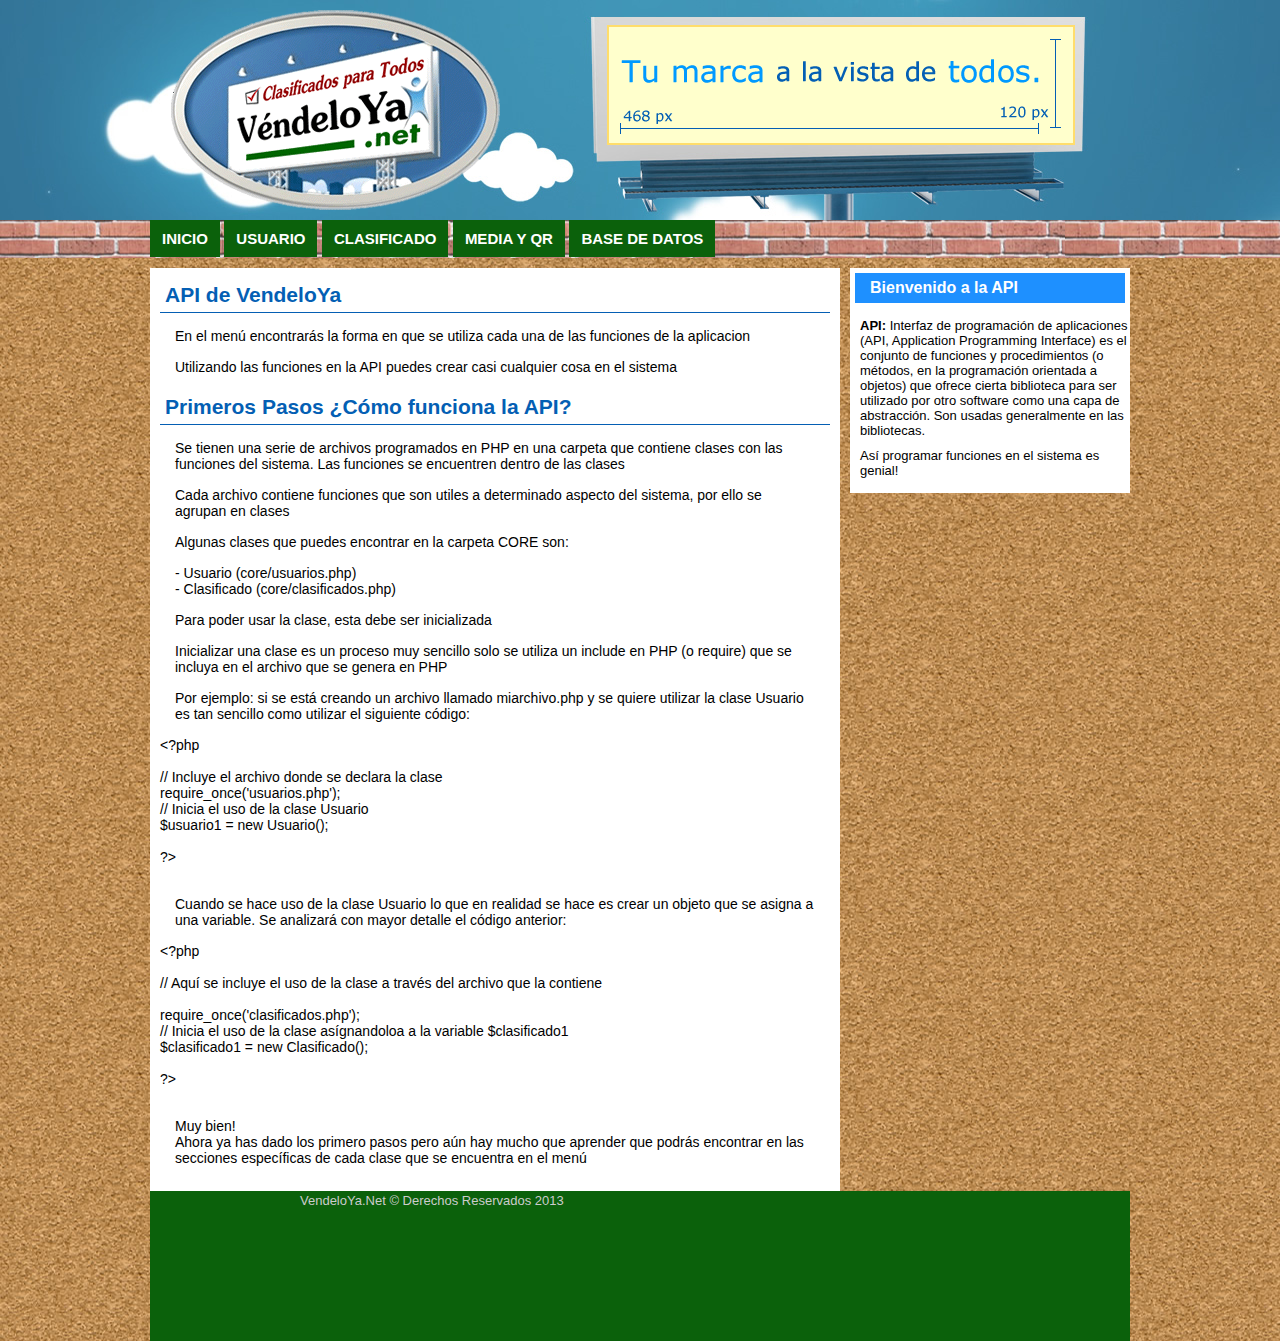
<file: manual/index.html>
<!DOCTYPE html>
<html>
<head>
<meta http-equiv="Content-Type" content="text/html;charset=iso-8859-1" />
<title>Documentaci�n - Clasificados para todos! </title>
<link type="text/css" rel="stylesheet" href="../css/style.css"/>
<script src="https://google-code-prettify.googlecode.com/svn/loader/run_prettify.js?lang=php&skin=sunburst"></script>
</head>
<body>
<div id="wrapper">
	<div id="header">
		<div class="center">
			<div id="logo"><img src="../media/template/vendeloyalogo.png"></div>
			<div id="banners"><img src="../media/b468x120.gif"></div>
		</div><!-- .center -->

	</div><!-- #header -->
	
	<div id="roof">
		
			<div id="menu">
				<a href="index.html">INICIO</a>
				<a href="usuario.html">USUARIO</a>
				<a href="clasificado.html">CLASIFICADO</a>
				<a href="qr.html">MEDIA Y QR</a>
				<a href="bd.html">BASE DE DATOS</a>
			</div> <!-- #menu -->
		
	</div>
	
	<div id="clear"></div>
	
	<div id="container">
		<div id="center_container">
			<div id="content">
				<h2>API de VendeloYa</h2>				
				<p>En el men� encontrar�s la forma en que se utiliza cada una de las funciones de la aplicacion</p>
				
				<p>Utilizando las funciones en la API puedes crear casi cualquier cosa en el sistema</p>
				
				<h2>Primeros Pasos �C�mo funciona la API?</h2>
				
				<p>Se tienen una serie de archivos programados en PHP en una carpeta que contiene clases con las funciones del sistema. Las funciones se encuentren dentro de las clases</p>
				
				<p>Cada archivo contiene funciones que son utiles a determinado aspecto del sistema, por ello se agrupan en clases</p>
				
				<p>Algunas clases que puedes encontrar en la carpeta CORE son:</p>
				
				<p>
				- Usuario (core/usuarios.php)<br>
				- Clasificado (core/clasificados.php)
				</p>
				
				<p>Para poder usar la clase, esta debe ser inicializada</p>
				
				<p>Inicializar una clase es un proceso muy sencillo solo se utiliza un include en PHP (o require) que se incluya en el archivo que se genera en PHP</p>
				
				<p>Por ejemplo: si se est� creando un archivo llamado miarchivo.php y se quiere utilizar la clase Usuario es tan sencillo como utilizar el siguiente c�digo:</p>
				
				<pre class="prettyprint lang-php" id="PHP">
&lt;?php

// Incluye el archivo donde se declara la clase
require_once('usuarios.php');
// Inicia el uso de la clase Usuario
$usuario1 = new Usuario();

?&gt;
				</pre>
				
				<p>Cuando se hace uso de la clase Usuario lo que en realidad se hace es crear un objeto que se asigna a una variable. Se analizar� con mayor detalle el c�digo anterior:</p>
				
				<pre class="prettyprint lang-php" id="PHP">
&lt;?php

// Aqu� se incluye el uso de la clase a trav�s del archivo que la contiene

require_once('clasificados.php');
// Inicia el uso de la clase as�gnandoloa a la variable $clasificado1
$clasificado1 = new Clasificado();

?&gt;
				</pre>
				
				<p>Muy bien!<br>
				Ahora ya has dado los primero pasos pero a�n hay mucho que aprender que podr�s encontrar en las secciones espec�ficas de cada clase que se encuentra en el men�</p>
				
			</div> <!-- #content -->
			<div id="sidebar">
			<div id="title">Bienvenido a la API</div>
					<ul>
						<li><b>API: </b> Interfaz de programaci�n de aplicaciones (API, Application Programming Interface) es el conjunto de funciones y procedimientos (o m�todos, en la programaci�n orientada a objetos) que ofrece cierta biblioteca para ser utilizado por otro software como una capa de abstracci�n. Son usadas generalmente en las bibliotecas.</li>
						<li>As� programar funciones en el sistema es genial!</li>
					</ul>				
			</div> <!-- #sidebar -->
		</div> <!-- #center_conatiner -->
	</div> <!-- #container -->
	
			<div id="clear"></div>	
	
	<div id="footer">
		<div id="center_footer">
			<span>VendeloYa.Net &copy; Derechos Reservados 2013</span>
		</div> <!-- #center_footer -->
	</div> <!-- #footer -->

</div> <!-- #wrapper -->
</body>
</html>
</file>
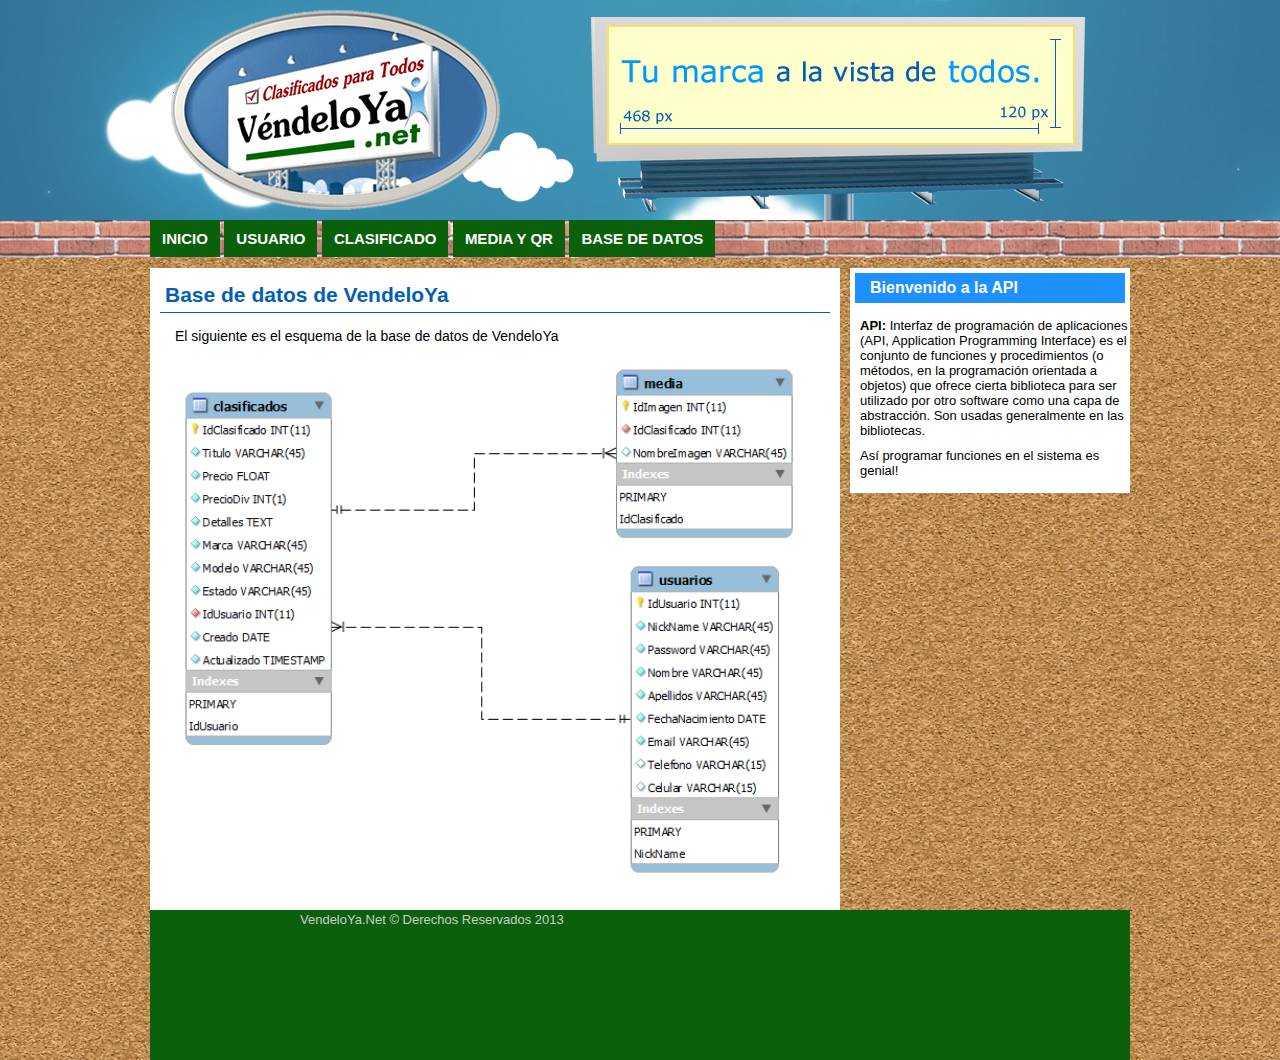
<file: manual/bd.html>
<!DOCTYPE html>
<html>
<head>
<meta http-equiv="Content-Type" content="text/html;charset=iso-8859-1" />
<title>Documentaci�n - Clasificados para todos! </title>
<link type="text/css" rel="stylesheet" href="../css/style.css"/>
<script src="https://google-code-prettify.googlecode.com/svn/loader/run_prettify.js?lang=php&skin=sunburst"></script>
</head>
<body>
<div id="wrapper">
	<div id="header">
		<div class="center">
			<div id="logo"><img src="../media/template/vendeloyalogo.png"></div>
			<div id="banners"><img src="../media/b468x120.gif"></div>
		</div><!-- .center -->

	</div><!-- #header -->
	
	<div id="roof">
		
			<div id="menu">
				<a href="index.html">INICIO</a>
				<a href="usuario.html">USUARIO</a>
				<a href="clasificado.html">CLASIFICADO</a>
				<a href="qr.html">MEDIA Y QR</a>
				<a href="bd.html">BASE DE DATOS</a>
			</div> <!-- #menu -->
		
	</div>
	
	<div id="clear"></div>
	
	<div id="container">
		<div id="center_container">
			<div id="content">
				<h2>Base de datos de VendeloYa</h2>				
				<p>El siguiente es el esquema de la base de datos de VendeloYa</p>
				
				<p><img src="db-vendeloya.png" border="0" width="98%"/></p>
				
			</div> <!-- #content -->
			<div id="sidebar">
			<div id="title">Bienvenido a la API</div>
					<ul>
						<li><b>API: </b> Interfaz de programaci�n de aplicaciones (API, Application Programming Interface) es el conjunto de funciones y procedimientos (o m�todos, en la programaci�n orientada a objetos) que ofrece cierta biblioteca para ser utilizado por otro software como una capa de abstracci�n. Son usadas generalmente en las bibliotecas.</li>
						<li>As� programar funciones en el sistema es genial!</li>
					</ul>				
			</div> <!-- #sidebar -->
		</div> <!-- #center_conatiner -->
	</div> <!-- #container -->
	
			<div id="clear"></div>	
	
	<div id="footer">
		<div id="center_footer">
			<span>VendeloYa.Net &copy; Derechos Reservados 2013</span>
		</div> <!-- #center_footer -->
	</div> <!-- #footer -->

</div> <!-- #wrapper -->
</body>
</html>
</file>
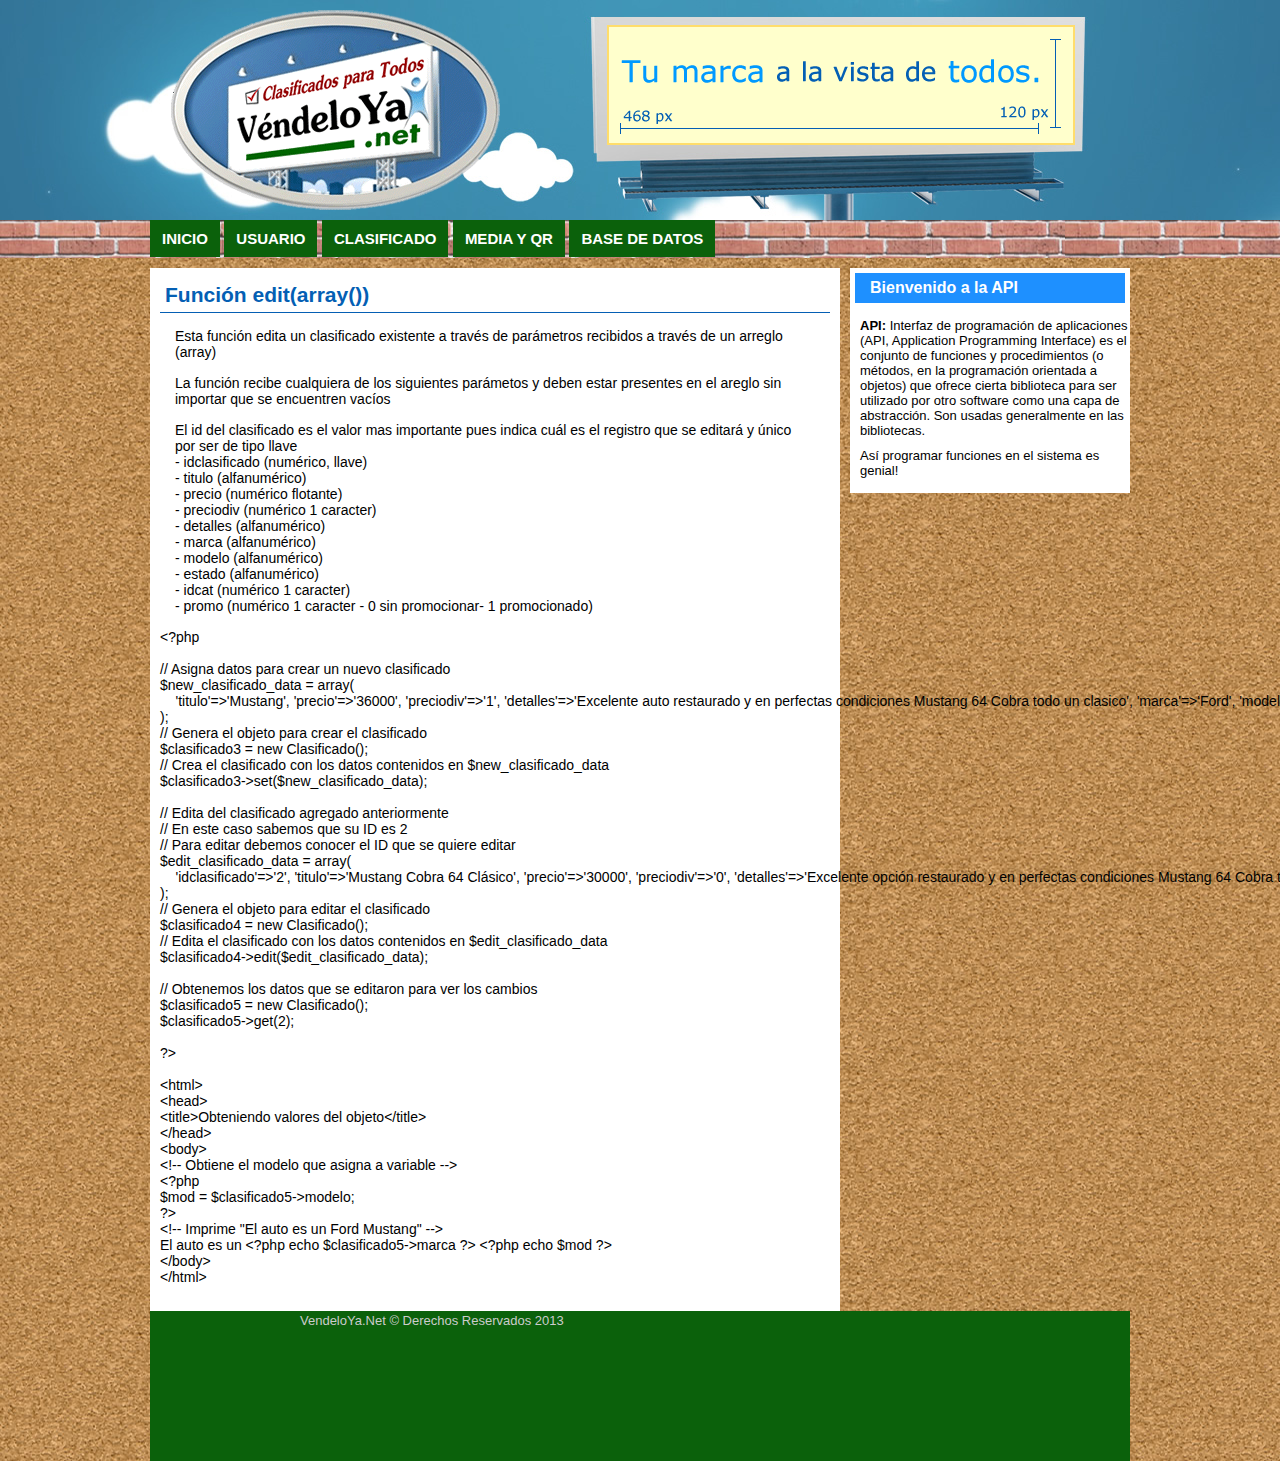
<file: manual/clasificado.html>
<!DOCTYPE html>
<html>
<head>
<meta http-equiv="Content-Type" content="text/html;charset=iso-8859-1" />
<title>Documentaci�n - Clasificados para todos! </title>
<link type="text/css" rel="stylesheet" href="../css/style.css"/>
<script src="https://google-code-prettify.googlecode.com/svn/loader/run_prettify.js?lang=php&skin=sunburst"></script>
</head>
<body>
<div id="wrapper">
	<div id="header">
		<div class="center">
			<div id="logo"><img src="../media/template/vendeloyalogo.png"></div>
			<div id="banners"><img src="../media/b468x120.gif"></div>
		</div><!-- .center -->

	</div><!-- #header -->
	
	<div id="roof">
		
			<div id="menu">
				<a href="index.html">INICIO</a>
				<a href="usuario.html">USUARIO</a>
				<a href="clasificado.html">CLASIFICADO</a>
				<a href="qr.html">MEDIA Y QR</a>
				<a href="bd.html">BASE DE DATOS</a>
			</div> <!-- #menu -->
		
	</div>
	
	<div id="clear"></div>
	
	<div id="container">
		<div id="center_container">
			<div id="content">
				<h2>Funci�n edit(array())</h2>				
				<p>Esta funci�n edita un clasificado existente a trav�s de par�metros recibidos a trav�s de un arreglo (array)</p>
				
				<p>La funci�n recibe cualquiera de los siguientes par�metos y deben estar presentes en el areglo sin importar que se encuentren vac�os</p>
				
				<p class="prettyprint">El id del clasificado es el valor mas importante pues indica cu�l es el registro que se editar� y �nico por ser de tipo llave<br>
				- idclasificado (num�rico, llave)<br>
				- titulo (alfanum�rico)<br>
				- precio (num�rico flotante)<br>
				- preciodiv (num�rico 1 caracter)<br>
				- detalles (alfanum�rico)<br>
				- marca (alfanum�rico)<br>
				- modelo (alfanum�rico)<br>
				- estado (alfanum�rico)<br>
				- idcat (num�rico 1 caracter)<br>
				- promo (num�rico 1 caracter - 0 sin promocionar- 1 promocionado)</p>
				
				<pre class="prettyprint lang-php" id="PHP">
&lt;?php

// Asigna datos para crear un nuevo clasificado 
$new_clasificado_data = array(
    'titulo'=&gt;'Mustang', 'precio'=&gt;'36000', 'preciodiv'=&gt;'1', 'detalles'=&gt;'Excelente auto restaurado y en perfectas condiciones Mustang 64 Cobra todo un clasico', 'marca'=&gt;'Ford', 'modelo'=&gt;'Mustang', 'estado'=&gt;'1964', 'idcat'=&gt;'3', 'promo'=&gt;'0' 'idusuario'=&gt;'3', 'nombreimagen'=&gt;'mustang64.jpg'
);
// Genera el objeto para crear el clasificado
$clasificado3 = new Clasificado();
// Crea el clasificado con los datos contenidos en $new_clasificado_data
$clasificado3-&gt;set($new_clasificado_data);

// Edita del clasificado agregado anteriormente
// En este caso sabemos que su ID es 2
// Para editar debemos conocer el ID que se quiere editar
$edit_clasificado_data = array(
    'idclasificado'=&gt;'2', 'titulo'=&gt;'Mustang Cobra 64 Cl&aacute;sico', 'precio'=&gt;'30000', 'preciodiv'=&gt;'0', 'detalles'=&gt;'Excelente opci&oacute;n restaurado y en perfectas condiciones Mustang 64 Cobra todo un clasico', 'marca'=&gt;'Ford', 'modelo'=&gt;'Mustang Cobra', 'estado'=&gt;'1964', 'idcat'=&gt;'3', 'promo'=&gt;'0'
);
// Genera el objeto para editar el clasificado
$clasificado4 = new Clasificado();
// Edita el clasificado con los datos contenidos en $edit_clasificado_data
$clasificado4-&gt;edit($edit_clasificado_data);

// Obtenemos los datos que se editaron para ver los cambios
$clasificado5 = new Clasificado();
$clasificado5-&gt;get(2);

?&gt;

&lt;html&gt;
&lt;head&gt;
&lt;title&gt;Obteniendo valores del objeto&lt;/title&gt;
&lt;/head&gt;
&lt;body&gt;
&lt;!-- Obtiene el modelo que asigna a variable --&gt;
&lt;?php
$mod = $clasificado5-&gt;modelo;
?&gt;
&lt;!-- Imprime &quot;El auto es un Ford Mustang&quot; --&gt;
El auto es un &lt;?php echo $clasificado5-&gt;marca ?&gt; &lt;?php echo $mod ?&gt;
&lt;/body&gt;
&lt;/html&gt;	
				</pre>
				
			</div> <!-- #content -->
			<div id="sidebar">
			<div id="title">Bienvenido a la API</div>
					<ul>
						<li><b>API: </b> Interfaz de programaci�n de aplicaciones (API, Application Programming Interface) es el conjunto de funciones y procedimientos (o m�todos, en la programaci�n orientada a objetos) que ofrece cierta biblioteca para ser utilizado por otro software como una capa de abstracci�n. Son usadas generalmente en las bibliotecas.</li>
						<li>As� programar funciones en el sistema es genial!</li>
					</ul>				
			</div> <!-- #sidebar -->
		</div> <!-- #center_conatiner -->
	</div> <!-- #container -->
	
			<div id="clear"></div>	
	
	<div id="footer">
		<div id="center_footer">
			<span>VendeloYa.Net &copy; Derechos Reservados 2013</span>
		</div> <!-- #center_footer -->
	</div> <!-- #footer -->

</div> <!-- #wrapper -->
</body>
</html>
</file>
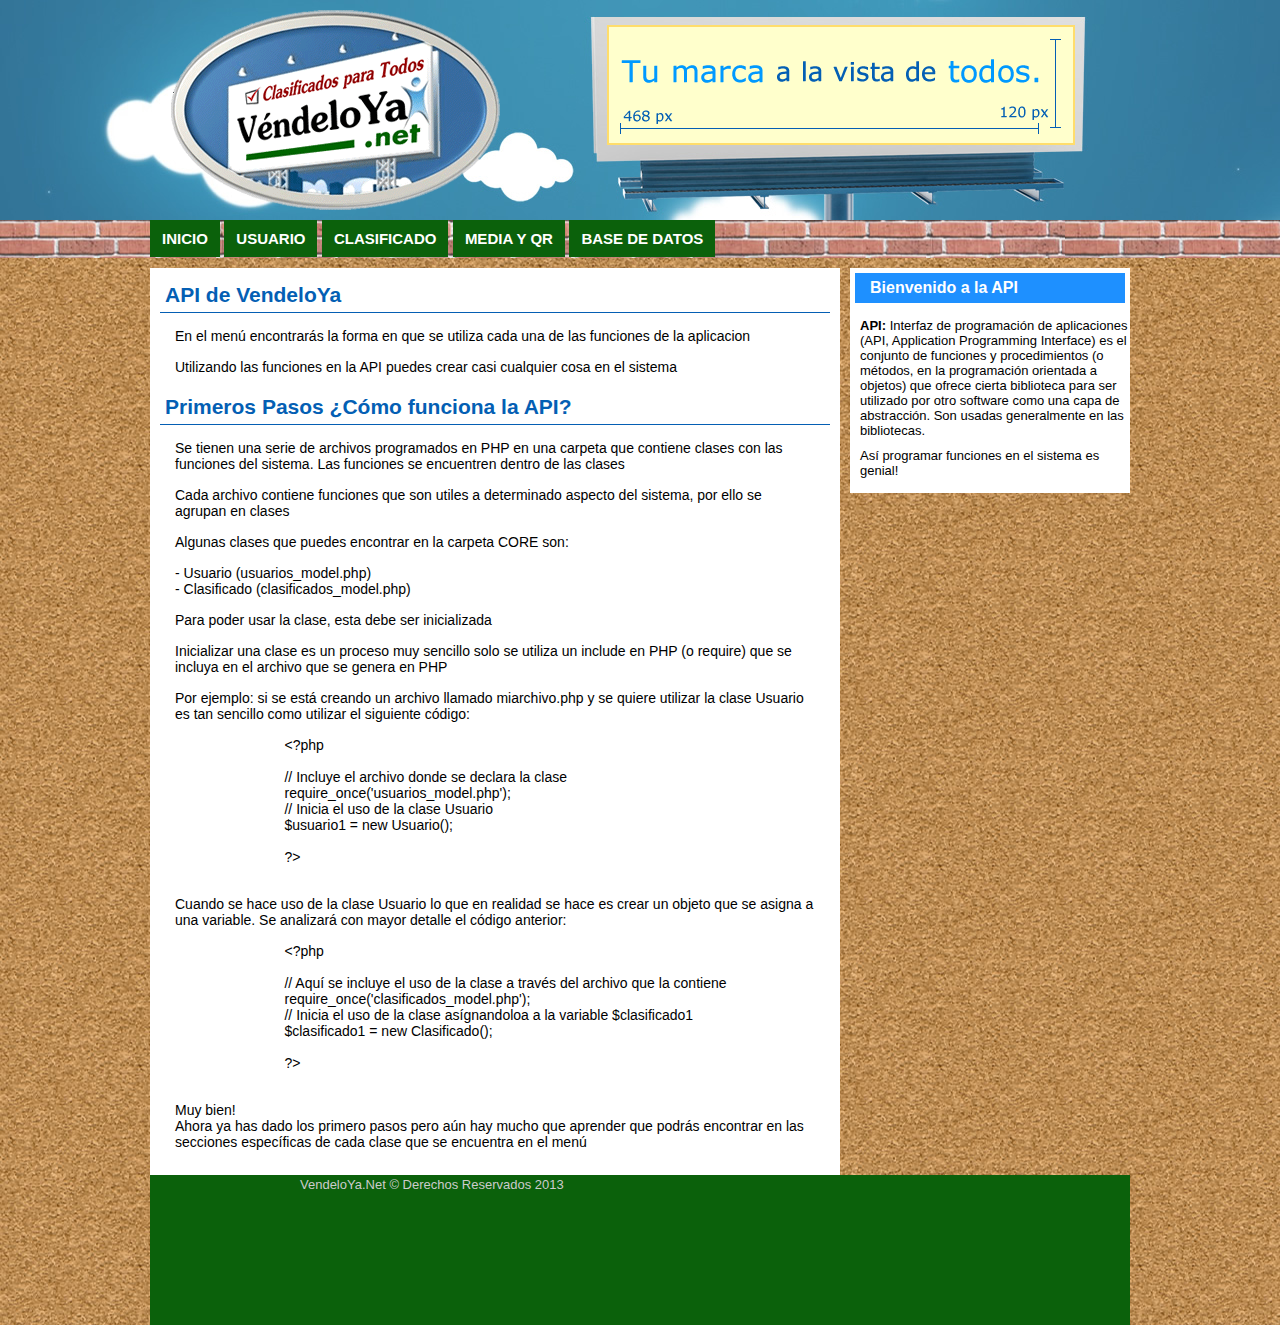
<file: manual/qr.html>
<!DOCTYPE html>
<html>
<head>
<meta http-equiv="Content-Type" content="text/html;charset=iso-8859-1" />
<title>Documentaci�n - Clasificados para todos! </title>
<link type="text/css" rel="stylesheet" href="../css/style.css"/>
<script src="https://google-code-prettify.googlecode.com/svn/loader/run_prettify.js?lang=php&skin=sunburst"></script>
</head>
<body>
<div id="wrapper">
	<div id="header">
		<div class="center">
			<div id="logo"><img src="../media/template/vendeloyalogo.png"></div>
			<div id="banners"><img src="../media/b468x120.gif"></div>
		</div><!-- .center -->

	</div><!-- #header -->
	
	<div id="roof">
		
			<div id="menu">
				<a href="index.html">INICIO</a>
				<a href="usuario.html">USUARIO</a>
				<a href="clasificado.html">CLASIFICADO</a>
				<a href="qr.html">MEDIA Y QR</a>
				<a href="bd.html">BASE DE DATOS</a>
			</div> <!-- #menu -->
		
	</div>
	
	<div id="clear"></div>
	
	<div id="container">
		<div id="center_container">
			<div id="content">
				<h2>API de VendeloYa</h2>				
				<p>En el men� encontrar�s la forma en que se utiliza cada una de las funciones de la aplicacion</p>
				
				<p>Utilizando las funciones en la API puedes crear casi cualquier cosa en el sistema</p>
				
				<h2>Primeros Pasos �C�mo funciona la API?</h2>
				
				<p>Se tienen una serie de archivos programados en PHP en una carpeta que contiene clases con las funciones del sistema. Las funciones se encuentren dentro de las clases</p>
				
				<p>Cada archivo contiene funciones que son utiles a determinado aspecto del sistema, por ello se agrupan en clases</p>
				
				<p>Algunas clases que puedes encontrar en la carpeta CORE son:</p>
				
				<p>
				- Usuario (usuarios_model.php)<br>
				- Clasificado (clasificados_model.php)
				</p>
				
				<p>Para poder usar la clase, esta debe ser inicializada</p>
				
				<p>Inicializar una clase es un proceso muy sencillo solo se utiliza un include en PHP (o require) que se incluya en el archivo que se genera en PHP</p>
				
				<p>Por ejemplo: si se est� creando un archivo llamado miarchivo.php y se quiere utilizar la clase Usuario es tan sencillo como utilizar el siguiente c�digo:</p>
				
				<pre class="prettyprint lang-js" id="PHP">
				&lt;?php
				
				// Incluye el archivo donde se declara la clase
				require_once('usuarios_model.php');
				// Inicia el uso de la clase Usuario
				$usuario1 = new Usuario();
				
				?&gt;
				</pre>
				
				<p>Cuando se hace uso de la clase Usuario lo que en realidad se hace es crear un objeto que se asigna a una variable. Se analizar� con mayor detalle el c�digo anterior:</p>
				
				<pre class="prettyprint lang-js" id="PHP">
				&lt;?php
				
				// Aqu� se incluye el uso de la clase a trav�s del archivo que la contiene  
				require_once('clasificados_model.php');
				// Inicia el uso de la clase as�gnandoloa a la variable $clasificado1
				$clasificado1 = new Clasificado();
				
				?&gt;
				</pre>
				
				<p>Muy bien!<br>
				Ahora ya has dado los primero pasos pero a�n hay mucho que aprender que podr�s encontrar en las secciones espec�ficas de cada clase que se encuentra en el men�</p>
				
			</div> <!-- #content -->
			<div id="sidebar">
			<div id="title">Bienvenido a la API</div>
					<ul>
						<li><b>API: </b> Interfaz de programaci�n de aplicaciones (API, Application Programming Interface) es el conjunto de funciones y procedimientos (o m�todos, en la programaci�n orientada a objetos) que ofrece cierta biblioteca para ser utilizado por otro software como una capa de abstracci�n. Son usadas generalmente en las bibliotecas.</li>
						<li>As� programar funciones en el sistema es genial!</li>
					</ul>				
			</div> <!-- #sidebar -->
		</div> <!-- #center_conatiner -->
	</div> <!-- #container -->
	
			<div id="clear"></div>	
	
	<div id="footer">
		<div id="center_footer">
			<span>VendeloYa.Net &copy; Derechos Reservados 2013</span>
		</div> <!-- #center_footer -->
	</div> <!-- #footer -->

</div> <!-- #wrapper -->
</body>
</html>
</file>
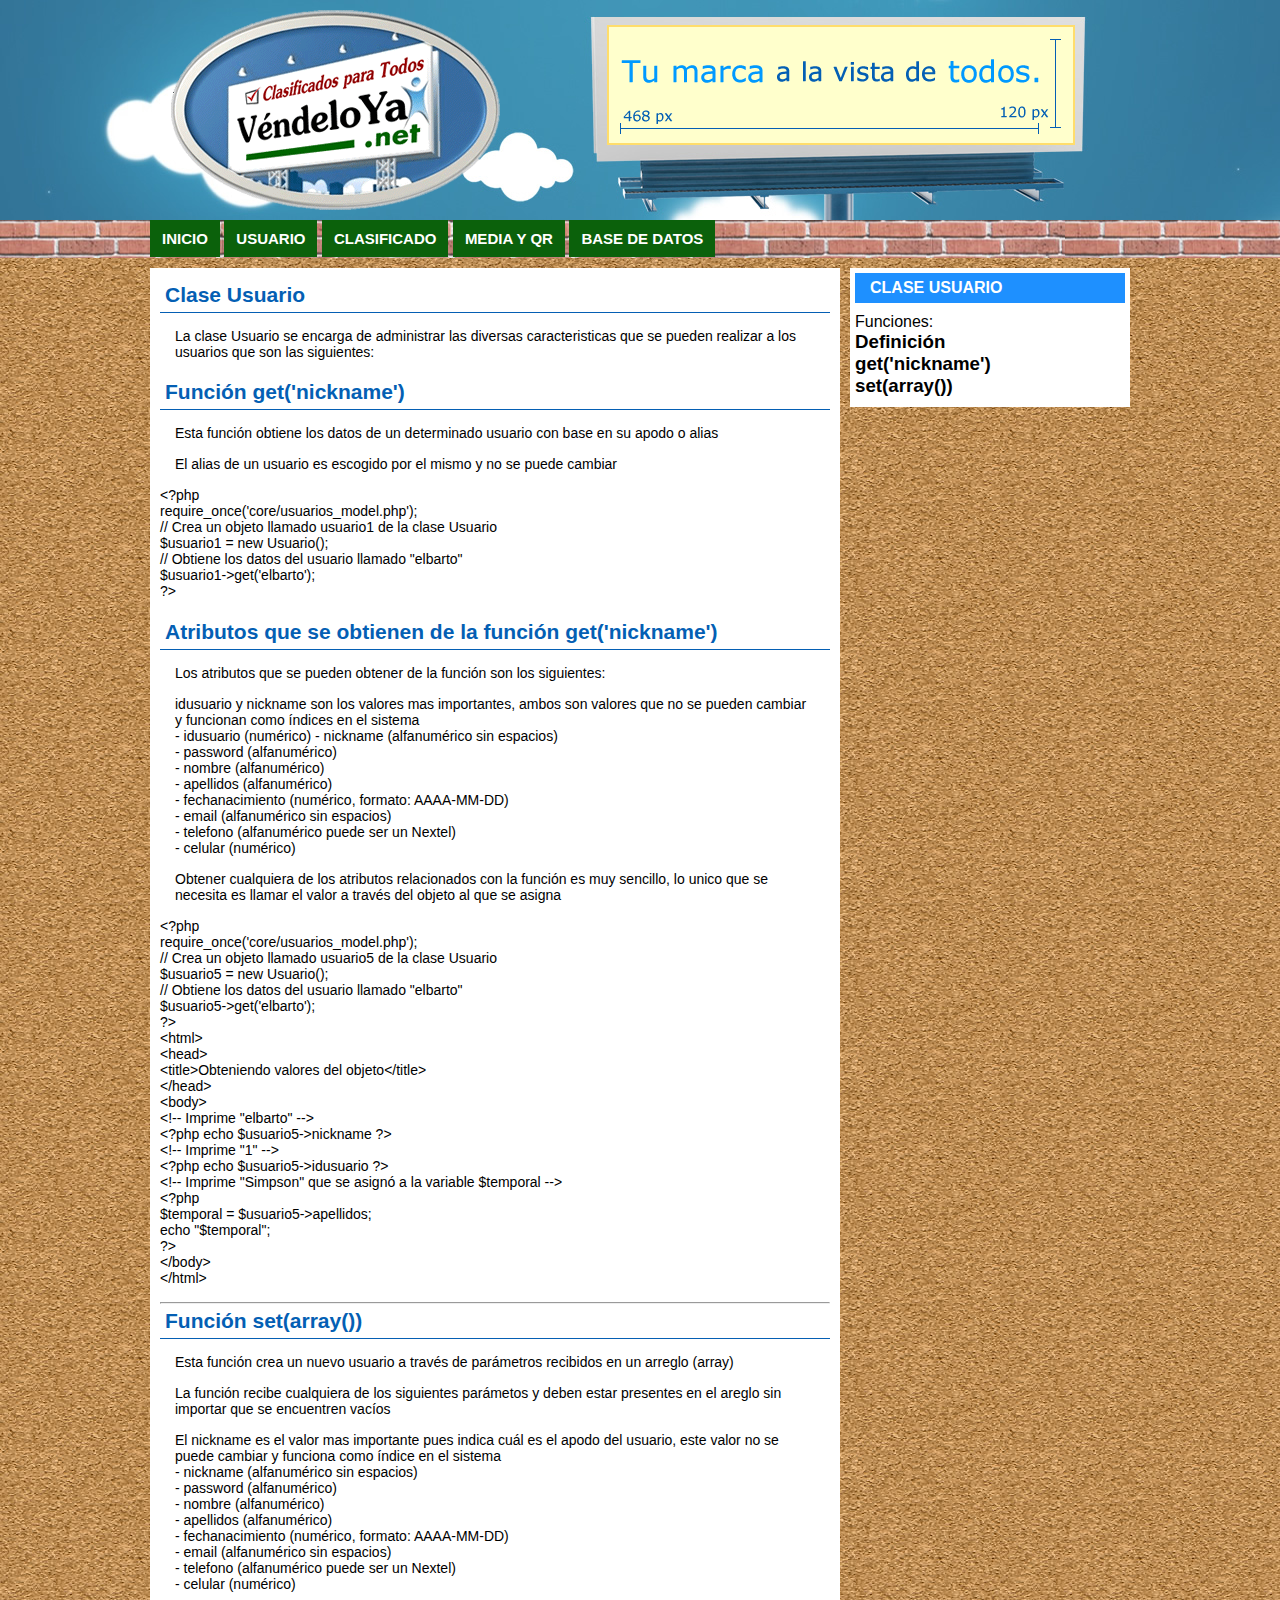
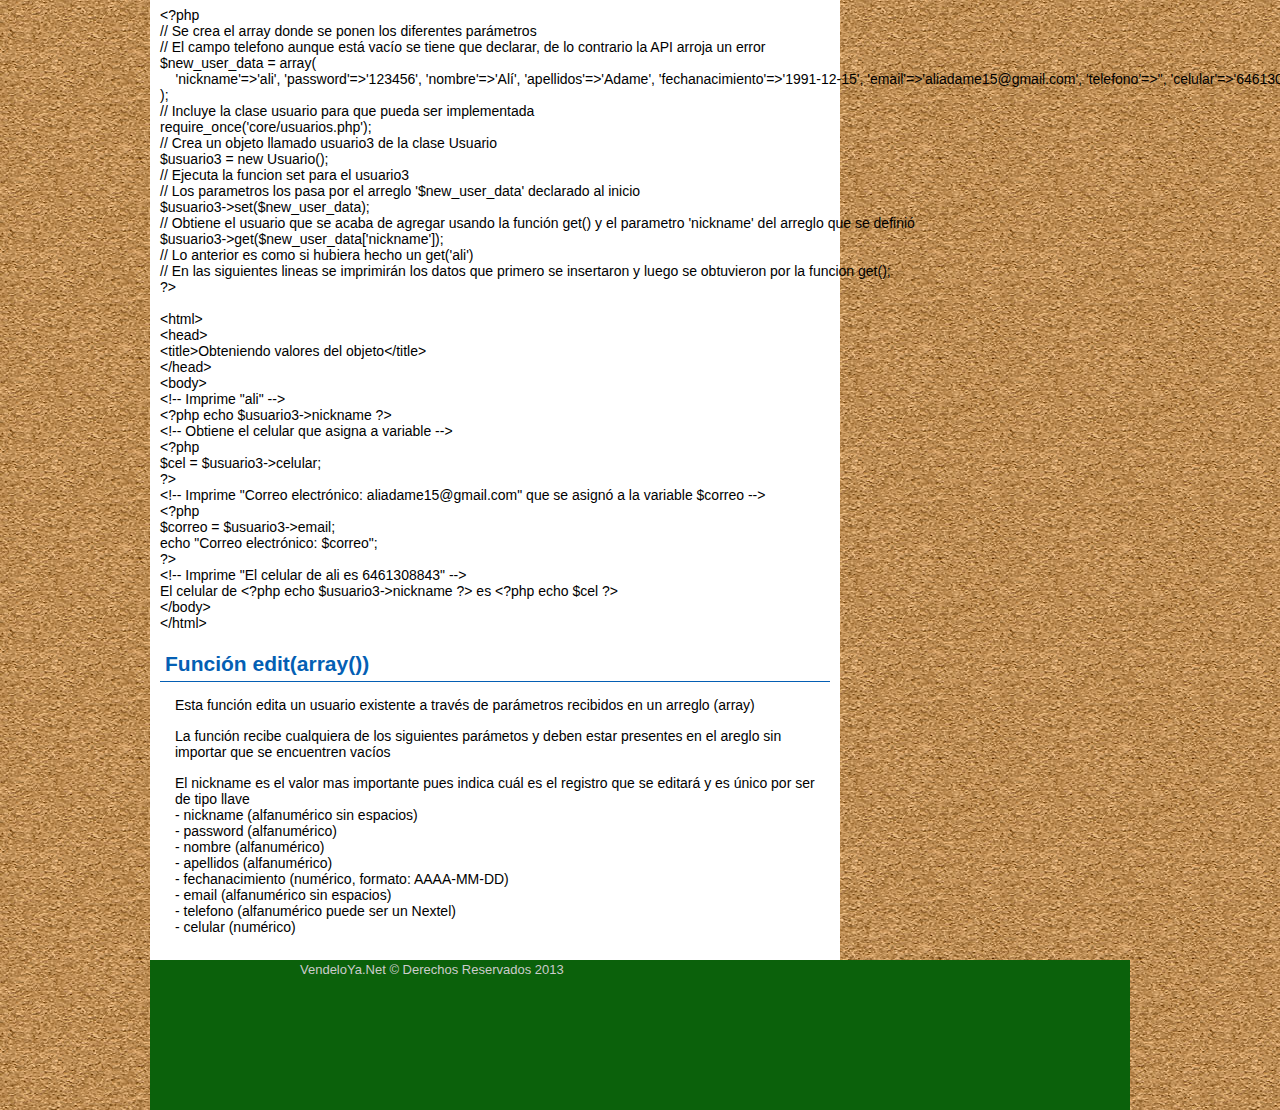
<file: manual/usuario.html>
<!DOCTYPE html>
<html>
<head>
<meta http-equiv="Content-Type" content="text/html;charset=iso-8859-1" />
<title>Documentaci�n - Clasificados para todos! </title>
<link type="text/css" rel="stylesheet" href="../css/style.css"/>
<script src="https://google-code-prettify.googlecode.com/svn/loader/run_prettify.js?lang=php&skin=sunburst"></script>
</head>
<body>
<div id="wrapper">
	<div id="header">
		<div class="center">
			<div id="logo"><img src="../media/template/vendeloyalogo.png"></div>
			<div id="banners"><img src="../media/b468x120.gif"></div>
		</div><!-- .center -->

	</div><!-- #header -->
	
	<div id="roof">
		
			<div id="menu">
				<a href="index.html">INICIO</a>
				<a href="usuario.html">USUARIO</a>
				<a href="clasificado.html">CLASIFICADO</a>
				<a href="qr.html">MEDIA Y QR</a>
				<a href="bd.html">BASE DE DATOS</a>
			</div> <!-- #menu -->
		
	</div>
	
	<div id="clear"></div>
	
	<div id="container">
		<div id="center_container">
			<div id="content">
				<h2 id="definicion">Clase Usuario</h2>				
				<p>La clase Usuario se encarga de administrar las diversas caracteristicas que se pueden realizar a los usuarios que son las siguientes:</p>
				
				<h2 id="get">Funci�n get('nickname')</h2>
				
				<p>Esta funci�n obtiene los datos de un determinado usuario con base en su apodo o alias</p>
				
				<p>El alias de un usuario es escogido por el mismo y no se puede cambiar</p>
				
				<pre class="prettyprint lang-php" id="PHP">
&lt;?php
require_once('core/usuarios_model.php');
// Crea un objeto llamado usuario1 de la clase Usuario
$usuario1 = new Usuario();
// Obtiene los datos del usuario llamado &quot;elbarto&quot;
$usuario1-&gt;get('elbarto');
?&gt;
				</pre>
				
				<h2>Atributos que se obtienen de la funci�n get('nickname')</h2>
				
				<p>Los atributos que se pueden obtener de la funci�n son los siguientes:</p>
				
				<p class="prettyprint">idusuario y nickname son los valores mas importantes,  ambos son valores  que no se pueden cambiar y funcionan como �ndices en el sistema<br>
				- idusuario (num�rico)
				- nickname (alfanum�rico sin espacios)<br>
				- password (alfanum�rico)<br>
				- nombre (alfanum�rico)<br>
				- apellidos (alfanum�rico)<br>
				- fechanacimiento (num�rico, formato: AAAA-MM-DD)<br>
				- email (alfanum�rico sin espacios)<br>
				- telefono (alfanum�rico puede ser un Nextel)<br>
				- celular (num�rico)</p> 
				
				<p>Obtener cualquiera de los atributos relacionados con la funci�n es muy sencillo, lo unico que se necesita es llamar el valor a trav�s del objeto al que se asigna</p>
				
				<pre class="prettyprint lang-php" id="PHP">
&lt;?php
require_once('core/usuarios_model.php');
// Crea un objeto llamado usuario5 de la clase Usuario
$usuario5 = new Usuario();
// Obtiene los datos del usuario llamado &quot;elbarto&quot;
$usuario5-&gt;get('elbarto');
?&gt;
&lt;html&gt;
&lt;head&gt;
&lt;title&gt;Obteniendo valores del objeto&lt;/title&gt;
&lt;/head&gt;
&lt;body&gt;
&lt;!-- Imprime &quot;elbarto&quot; --&gt;
&lt;?php echo $usuario5-&gt;nickname ?&gt;
&lt;!-- Imprime &quot;1&quot; --&gt;
&lt;?php echo $usuario5-&gt;idusuario ?&gt;
&lt;!-- Imprime &quot;Simpson&quot; que se asign&oacute; a la variable $temporal --&gt;
&lt;?php
$temporal = $usuario5-&gt;apellidos;
echo &quot;$temporal&quot;;
?&gt;
&lt;/body&gt;
&lt;/html&gt;
				</pre>
				<hr>
				
				<h2 id="set">Funci�n set(array())</h2>
				
				<p>Esta funci�n crea un nuevo usuario a trav�s de par�metros recibidos en un arreglo (array)</p>
				
				<p>La funci�n recibe cualquiera de los siguientes par�metos y deben estar presentes en el areglo sin importar que se encuentren vac�os</p>
				
				<p class="prettyprint">El nickname es el valor mas importante pues indica cu�l es el apodo del usuario, este valor no se puede cambiar y funciona como �ndice en el sistema<br>
				- nickname (alfanum�rico sin espacios)<br>
				- password (alfanum�rico)<br>
				- nombre (alfanum�rico)<br>
				- apellidos (alfanum�rico)<br>
				- fechanacimiento (num�rico, formato: AAAA-MM-DD)<br>
				- email (alfanum�rico sin espacios)<br>
				- telefono (alfanum�rico puede ser un Nextel)<br>
				- celular (num�rico)</p> 
				
				<pre class="prettyprint lang-php" id="PHP">
&lt;?php
// Se crea el array donde se ponen los diferentes par&aacute;metros
// El campo telefono aunque est&aacute; vac&iacute;o se tiene que declarar, de lo contrario la API arroja un error 
$new_user_data = array(
    'nickname'=&gt;'ali', 'password'=&gt;'123456', 'nombre'=&gt;'Al&iacute;', 'apellidos'=&gt;'Adame', 'fechanacimiento'=&gt;'1991-12-15', 'email'=&gt;'aliadame15@gmail.com', 'telefono'=&gt;'', 'celular'=&gt;'6461308843'
);
// Incluye la clase usuario para que pueda ser implementada
require_once('core/usuarios.php');
// Crea un objeto llamado usuario3 de la clase Usuario
$usuario3 = new Usuario();
// Ejecuta la funcion set para el usuario3
// Los parametros los pasa por el arreglo '$new_user_data' declarado al inicio
$usuario3-&gt;set($new_user_data);
// Obtiene el usuario que se acaba de agregar usando la funci&oacute;n get() y el parametro 'nickname' del arreglo que se defini&oacute;
$usuario3-&gt;get($new_user_data['nickname']);
// Lo anterior es como si hubiera hecho un get('ali')
// En las siguientes lineas se imprimir&aacute;n los datos que primero se insertaron y luego se obtuvieron por la funcion get();
?&gt;

&lt;html&gt;
&lt;head&gt;
&lt;title&gt;Obteniendo valores del objeto&lt;/title&gt;
&lt;/head&gt;
&lt;body&gt;
&lt;!-- Imprime &quot;ali&quot; --&gt;
&lt;?php echo $usuario3-&gt;nickname ?&gt;
&lt;!-- Obtiene el celular que asigna a variable --&gt;
&lt;?php
$cel = $usuario3-&gt;celular;
?&gt;
&lt;!-- Imprime &quot;Correo electr&oacute;nico: aliadame15@gmail.com&quot; que se asign&oacute; a la variable $correo --&gt;
&lt;?php
$correo = $usuario3-&gt;email;
echo &quot;Correo electr&oacute;nico: $correo&quot;;
?&gt;
&lt;!-- Imprime &quot;El celular de ali es 6461308843&quot; --&gt;
El celular de &lt;?php echo $usuario3-&gt;nickname ?&gt; es &lt;?php echo $cel ?&gt;
&lt;/body&gt;
&lt;/html&gt;	
				</pre>
				
				<h2 id="edit">Funci�n edit(array())</h2>
				
				<p>Esta funci�n edita un usuario existente a trav�s de par�metros recibidos en un arreglo (array)</p>
				
				<p>La funci�n recibe cualquiera de los siguientes par�metos y deben estar presentes en el areglo sin importar que se encuentren vac�os</p>
				
				<p class="prettyprint">El nickname es el valor mas importante pues indica cu�l es el registro que se editar� y es �nico por ser de tipo llave<br>
				- nickname (alfanum�rico sin espacios)<br>
				- password (alfanum�rico)<br>
				- nombre (alfanum�rico)<br>
				- apellidos (alfanum�rico)<br>
				- fechanacimiento (num�rico, formato: AAAA-MM-DD)<br>
				- email (alfanum�rico sin espacios)<br>
				- telefono (alfanum�rico puede ser un Nextel)<br>
				- celular (num�rico)</p>
				
			</div> <!-- #content -->
			<div id="sidebar">
			<div id="title">CLASE USUARIO</div>
				Funciones:<br>
				<h3><a href="#definicion">Definici�n</a></h3>
				<h3><a href="#get">get('nickname')</a></h3>
				<h3><a href="#set">set(array())</a></h3>				
			</div> <!-- #sidebar -->
		</div> <!-- #center_conatiner -->
	</div> <!-- #container -->
	
			<div id="clear"></div>	
	
	<div id="footer">
		<div id="center_footer">
			<span>VendeloYa.Net &copy; Derechos Reservados 2013</span>
		</div> <!-- #center_footer -->
	</div> <!-- #footer -->

</div> <!-- #wrapper -->
</body>
</html>
</file>
<file: css/style.css>
*{ margin: 0px; padding: 0px;font-family: arial; }

body {
	font-family: 'Carme', Verdana, Arial;
}

#wrapper{
	width:100%;
	background:#074266 url(../media/template/corkboard.jpg) left repeat
	}
.center{
	width:980px;
	margin:0 auto;
}	 
ul{
	list-style: none;
}
ul .imgpremium{
	width: 80px;
	height: 80px;
	float: right;
	border-radius: 3px;
	-ms-border-radius: 3px;
	-moz-border-radius: 3px;
	-webkit-border-radius: 3px;
	margin: 0px 10px 0px 0px;
}
a {
	text-decoration: none;
	}
#clear{
	clear:both;
}
#clear2{
	clear:both;
	height:5px;
}

	
#header{
	background:#074266 url(../media/template/header_bg.jpg) center repeat-x;
	color:#ddd;
	}
	
#header .center{
	height:220px;
	/*background:	#053350; */
	}
	

#logo{
	float:left;
	font-size:40px;
	/*line-height: 220px;*/
	margin-top:10px;
	text-align: center;
	width:370px;
	}

#roof{
	background:#074266 url(../media/template/body_bg.jpg) left repeat;
	color:#fff;
	height:38px;
	}
	
#megabtn{
	height: 26px;
}
	
#menu{
	height: 26px;
	margin: 0 auto;
	width: 980px;
	}
#menu a, #megabtn a{
	display:inline-block;
	color: #fff;
	background:#0B610B;
	font-size: 15px;
	font-weight: bold;
	padding: 10px 12px;
	}	
#menu a:hover{
	background:#1E90FF; 
	}

#container{
	height: auto;
	}
#center_container{
	height: auto;
	width: 980px;
	margin: 0 auto;
	}
#sidebar{
	float:left;
	width:270px;
	margin: 10px 0px 20px 10px;
	padding: 5px 5px 10px 5px;
	background:#FFF;
	}
#sidebartrans{
	float:left;
	width:280px;
	margin: 0px 0px 20px 10px;
	}
#sidebar #title{
	line-height: 30px;
	padding: 0 0 0 15px;
	margin-bottom: 10px;
	font-size: 16px;
	font-weight: bold;
	background:#1E90FF;
	color: #FFF;
	}
#sidebar ul{
	list-style: none;
	width:280px;
	}
#sidebar li{
	padding:5px 5px;
	font-size: 13px;
	}
#sidebar a{
	color:#000;
	}

#content{
	width:670px;
	margin:10px 0px 0px 0px;
	padding:10px;
	background: #fff;
	font-size:14px;
	float:left;
	word-wrap:break-word;
	}
#content h2{
	padding: 5px 0 5px 5px;
	color: #045FB4;
	border-bottom: 1px solid #045FB4;
	}
#content p{
	margin:15px;
	}

#footer{
	height:150px;
	}
#center_footer{
	background:#0B610B;
	height: 150px;
	width: 980px;
	margin:0 auto;
	}
#left_footer,#right_footer {
	width:450px;
	padding:20px;
	float:left;
	}
#left_footer b{
	color:#fff;
	}
#left_footer li{
	float:left;
	margin:0 20px;
	}
#left_footer img{
	width:50px; height:50px;
	}

#right_footer{
	float:right;
	}
#right_footer a{ 
	color:#fff;
	padding:0 10px;
	line-height: 21px;
	font-size: 16px;
	font-weight:bold;
	}

#footer span{
	color:#ccc;
	font-size: 13px;
	margin-left: 150px;
	}

.round {
	border-radius: 8px;
	-ms-border-radius: 8px;
	-moz-border-radius: 8px;
	-webkit-border-radius: 8px;
	margin: 3px 3px;
}

.smalltext {
	font-size: 12px;
}

.mediumtext {
	font-size: 18px;
}

.bigtext {
	font-size: 24px;
}

#banners {
	float: right;
	/*width: 610px;*/
	padding-top: 25px;
	padding-right: 55px;
}

/* Tiny Carousel */
#anunciospromo { height: 1%; overflow:hidden; padding: 0 0 0px; }
#anunciospromo .viewport { float: left; width: 270px; height: 80px; overflow: hidden; position: relative; }
#anunciospromo .buttons {}
#anunciospromo .disable { visibility: hidden; }
#anunciospromo .overview { list-style: none; position: absolute; padding: 0; margin: 0; width: 270px; left: 0 top: 0; }
#anunciospromo .overview li{ float: left; margin: 0 20px 0 0; padding: 1px; height: 80px; width: 270px;}

#loginbox { display: none; }

pre {
	word-wrap:break-word;
}

.msg {
width: 99%;
padding: 5px;
margin: 3px 0px;
color: #006600;
border: 1px solid #006600;
background-color: #CFFFAF;
font-weight: bold;
-moz-border-radius: 3px;
-webkit-border-radius: 3px;
border-radius: 3px;
} 
 
.error {
width: 99%;
padding: 5px;
margin: 3px 0px;
color: #c00;
border: 1px solid #c00;
background-color: #FEF1ED;
font-weight: bold;
-moz-border-radius: 3px;
-webkit-border-radius: 3px;
border-radius: 3px;
}
</file>
